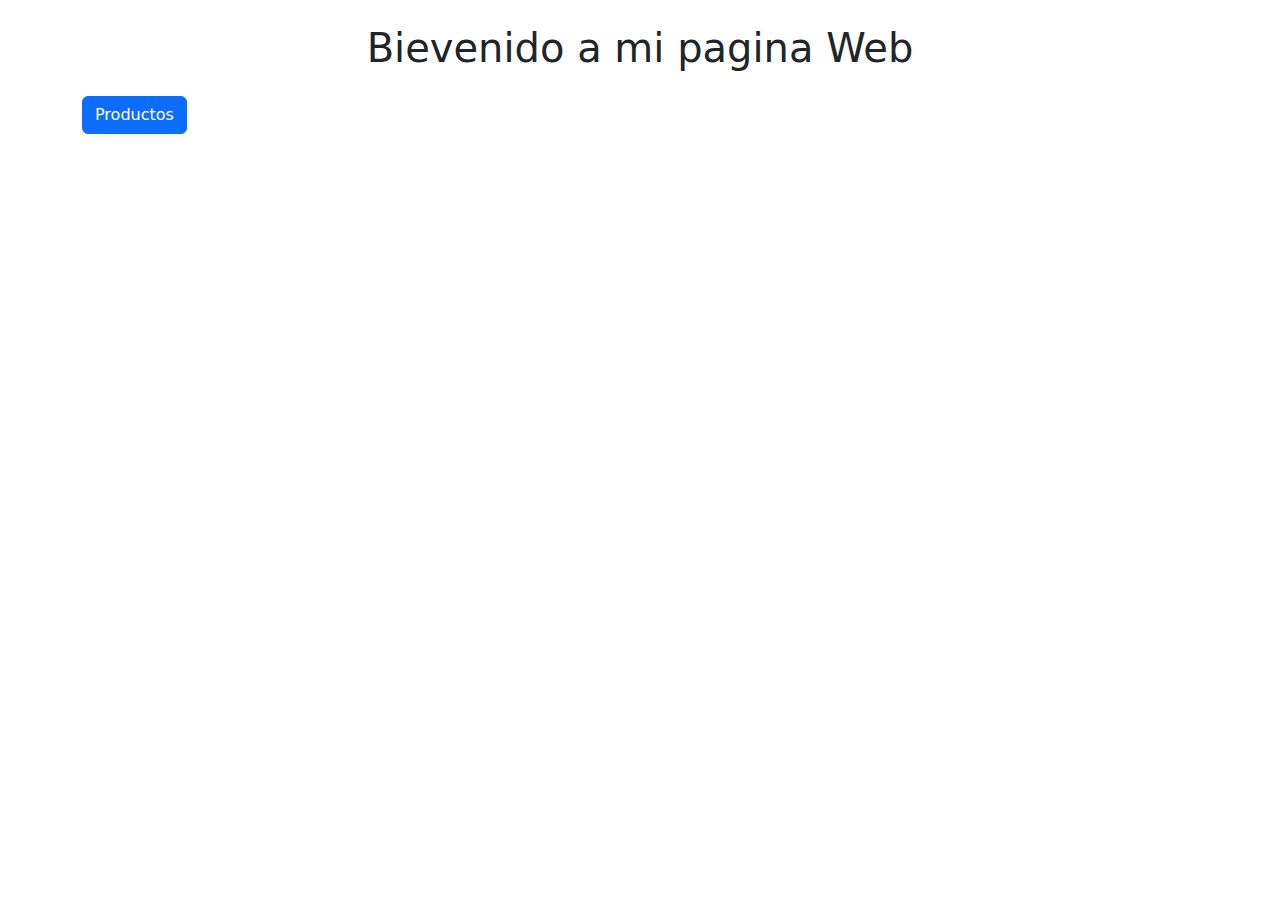
<file: src/main/resources/static/index.html>
<!doctype html>
<html lang="en">
  <head>
    <meta charset="utf-8">
    <meta name="viewport" content="width=device-width, initial-scale=1">
    <title>Best Store</title>
    <link href="https://cdn.jsdelivr.net/npm/bootstrap@5.3.3/dist/css/bootstrap.min.css" rel="stylesheet" integrity="sha384-QWTKZyjpPEjISv5WaRU9OFeRpok6YctnYmDr5pNlyT2bRjXh0JMhjY6hW+ALEwIH" crossorigin="anonymous">
  </head>
  <body>
   
	<div class="container">
	<h1 class="text-center my-4">Bievenido a mi pagina Web</h1>
	
	<a class="btn btn-primary" href="/productos">Productos</a>
	</div>
	
    <script src="https://cdn.jsdelivr.net/npm/bootstrap@5.3.3/dist/js/bootstrap.bundle.min.js" integrity="sha384-YvpcrYf0tY3lHB60NNkmXc5s9fDVZLESaAA55NDzOxhy9GkcIdslK1eN7N6jIeHz" crossorigin="anonymous"></script>
  </body>
</html>
</file>
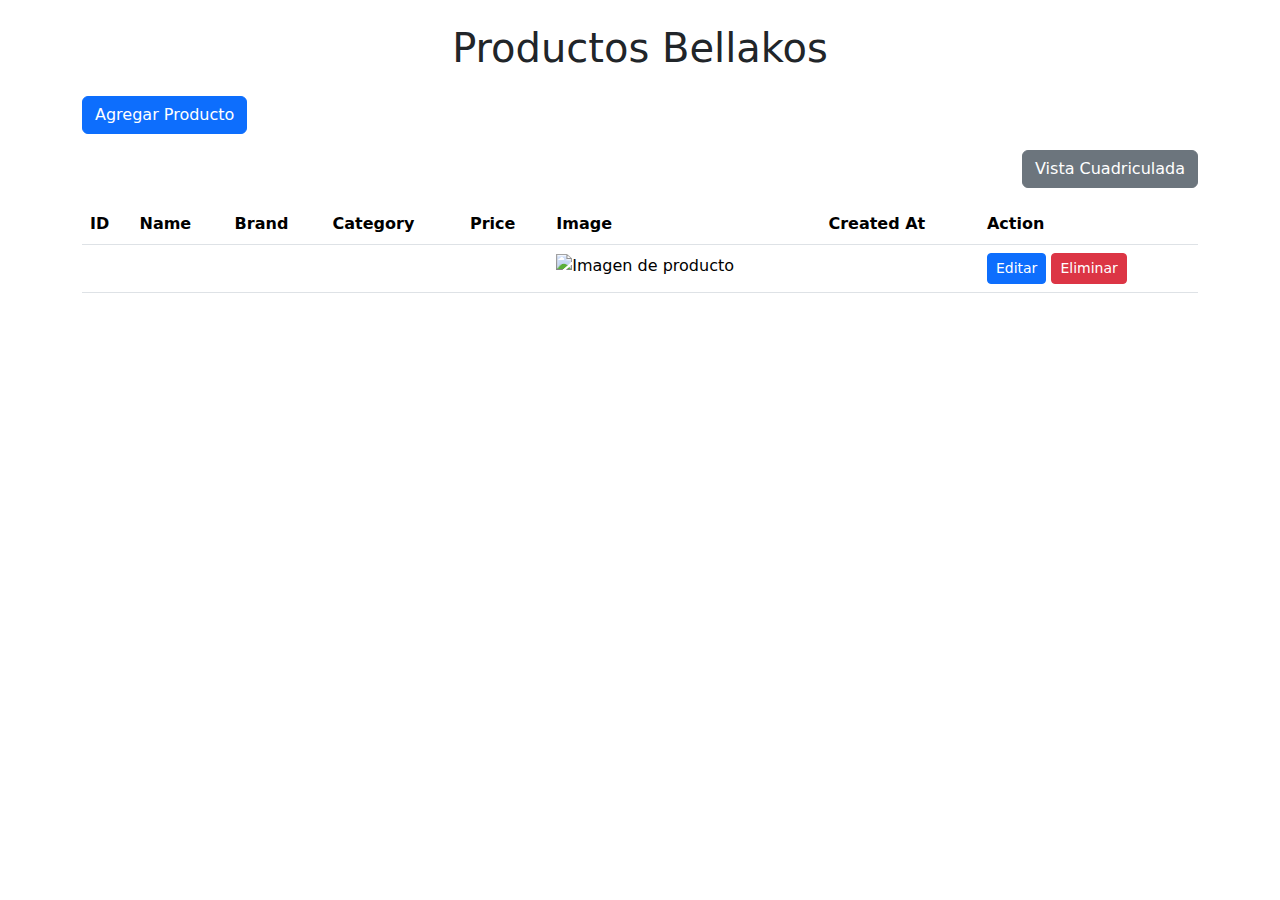
<file: src/main/resources/templates/index.html>
<!doctype html>
<html lang="en">
<head>
<meta charset="utf-8">
<meta name="viewport" content="width=device-width, initial-scale=1">
<title>Best Store</title>
<link
	href="https://cdn.jsdelivr.net/npm/bootstrap@5.3.3/dist/css/bootstrap.min.css"
	rel="stylesheet"
	integrity="sha384-QWTKZyjpPEjISv5WaRU9OFeRpok6YctnYmDr5pNlyT2bRjXh0JMhjY6hW+ALEwIH"
	crossorigin="anonymous">
	
</head>
<body>
	<div class="container">
		<h1 class="text-center my-4">Productos Bellakos</h1>
		<a class="btn btn-primary" href="/productos/create">Agregar
			Producto</a>
<div class="text-end">
    <a class="btn btn-secondary my-3" href="/productos/cuadricula">Vista Cuadriculada</a>
</div>
			

		<table class="table">
			<thead>
				<tr>
					<th>ID</th>
					<th>Name</th>
					<th>Brand</th>
					<th>Category</th>
					<th>Price</th>
					<th>Image</th>
					<th>Created At</th>
					<th>Action</th>
				</tr>
			</thead>
			<tbody>
				<tr th:each="producto : ${productos}">
					<td th:text="${producto.id}"></td>
					<td th:text="${producto.name}"></td>
					<td th:text="${producto.brand}"></td>
					<td th:text="${producto.category}"></td>
					<td th:text="${producto.price + ' Lujanes'}"></td>
					<td>
					<img th:src="@{/images/{img}(img=${producto.imageFileName})}" alt="Imagen de producto" width="100">

						</td>
					<td th:text="${producto.createdAt.toString().substring(0, 10)}"></td>
					<td style="white-space: nowrap">
					<a class="btn btn-primary btn-sm"
						th:href="@{/productos/edit(id=${producto.id})}">Editar</a>
					
						
						<a class="btn btn-danger btn-sm"
						th:href="@{/productos/delete(id=${producto.id})}"
						onclick="return confirm('¿Estás seguro?')">Eliminar</a></td>
				</tr>
			</tbody>
		</table>
	</div>

	<script
		src="https://cdn.jsdelivr.net/npm/bootstrap@5.3.3/dist/js/bootstrap.bundle.min.js"
		integrity="sha384-YvpcrYf0tY3lHB60NNkmXc5s9fDVZLESaAA55NDzOxhy9GkcIdslK1eN7N6jIeHz"
		crossorigin="anonymous"></script>
</body>
</html>
</file>
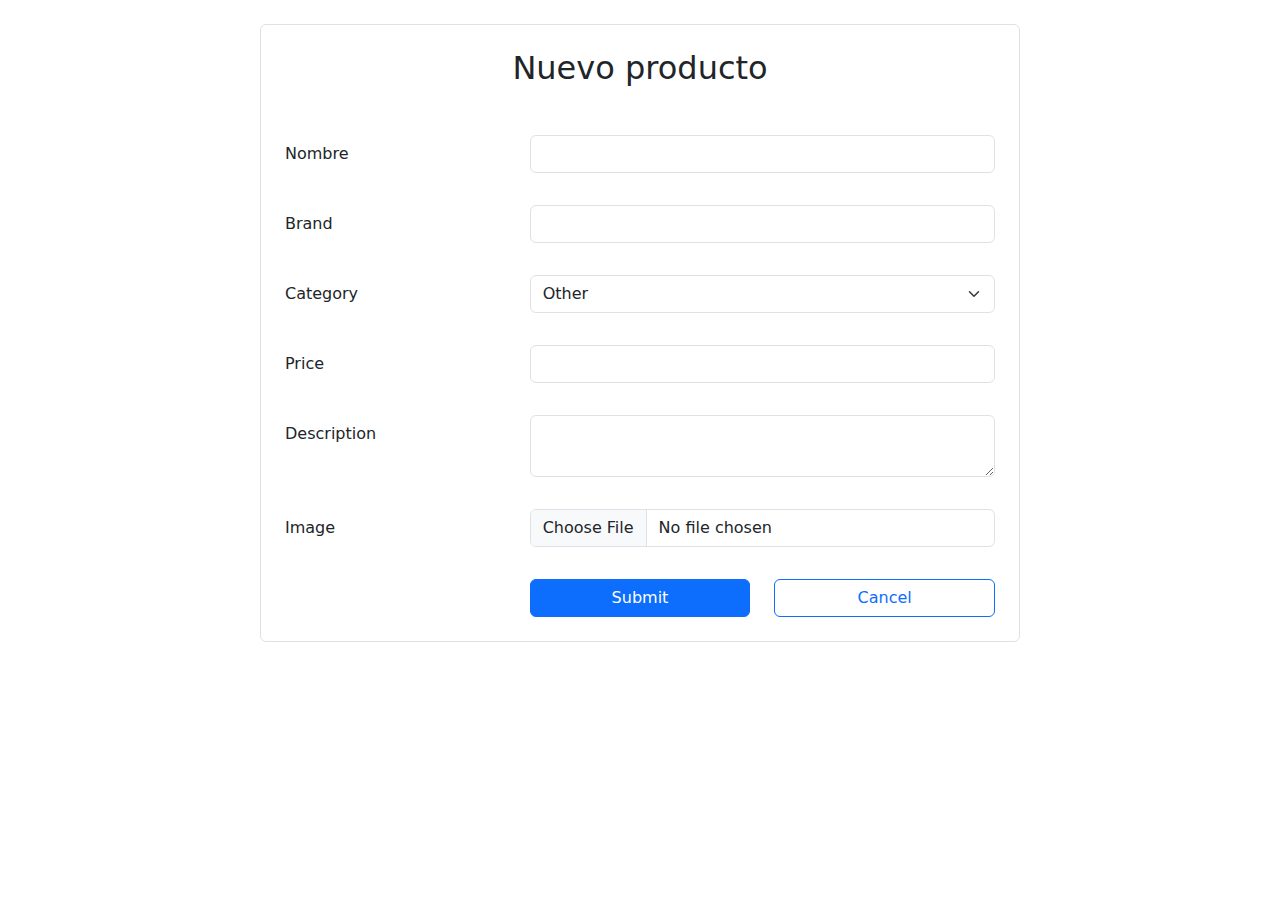
<file: src/main/resources/templates/productos/crearProducto.html>
<!doctype html>
<html lang="en">
<head>
    <meta charset="utf-8">
    <meta name="viewport" content="width=device-width, initial-scale=1">
    <title>Best Store</title>
    <link href="https://cdn.jsdelivr.net/npm/bootstrap@5.3.3/dist/css/bootstrap.min.css" 
          rel="stylesheet"
          integrity="sha384-QWTKZyjpPEjISv5WaRU9OFeRpok6YctnYmDr5pNlyT2bRjXh0JMhjY6hW+ALEwIH"
          crossorigin="anonymous">
</head>
<body>

    <div class="container">
        <div class="row">
            <div class="col-md-8 mx-auto rounded border p-4 m-4">
                <h2 class="text-center mb-5">Nuevo producto</h2>

			<form method="post" enctype="multipart/form-data" th:action="@{/productos/create}" th:object="${productoDto}">
                
                    <div class="row mb-3">
                        <label class="col-sm-4 col-form-label">Nombre</label>
                        <div class="col-sm-8">
                            <input class="form-control" th:field="*{name}">
                            <p th:if="${#fields.hasErrors('name')}" th:errorClass="text-danger"
                               th:errors="*{name}"></p>
                        </div>
                    </div>

                    <div class="row mb-3">
                        <label class="col-sm-4 col-form-label">Brand</label>
                        <div class="col-sm-8">
                            <input class="form-control" th:field="*{brand}"> 
                            <p th:if="${#fields.hasErrors('brand')}" th:errorClass="text-danger"
                               th:errors="*{brand}"></p>
                        </div>
                    </div>

                    <div class="row mb-3">
                        <label class="col-sm-4 col-form-label">Category</label>
                        <div class="col-sm-8">
                            <select class="form-select" th:field="*{category}">
                                <option value='Other'>Other</option>
                                <option value='Phones'>Phones</option>
                                <option value='Computers'>Computers</option>
                                <option value='Accesories'>Accesories</option>
                                <option value='Cameras'>Cameras</option>
                            </select>
                            <p th:if="${#fields.hasErrors('category')}" th:errorClass="text-danger"
                               th:errors="*{category}"></p>
                        </div>
                    </div>

                    <div class="row mb-3">
                        <label class="col-sm-4 col-form-label">Price</label>
                        <div class="col-sm-8">
                            <input class="form-control" type="number" step="0.01" min="0"
                                   th:field="*{price}">
                            <p th:if="${#fields.hasErrors('price')}" th:errorClass="text-danger"
                               th:errors="*{price}"></p>
                        </div>
                    </div>

                    <div class="row mb-3">
                        <label class="col-sm-4 col-form-label">Description</label>
                        <div class="col-sm-8">
                            <textarea class="form-control" th:field="*{description}"></textarea>
                            <p th:if="${#fields.hasErrors('description')}" th:errorClass="text-danger"
                               th:errors="*{description}"></p>
                        </div>
                    </div>

                    <div class="row mb-3">
                        <label class="col-sm-4 col-form-label">Image</label>
                        <div class="col-sm-8">
                            <input class="form-control" type="file" name="imageFile">
                            <p th:if="${#fields.hasErrors('imageFile')}" th:errorClass="text-danger"
                               th:errors="*{imageFile}"></p>
                        </div>
                    </div>

                    <div class="row">
                        <div class="offset-sm-4 col-sm-4 d-grid">
                            <button type="submit" class="btn btn-primary">Submit</button>
                        </div>
                        <div class="col-sm-4 d-grid">
                            <a class="btn btn-outline-primary" href="/productos" role="button">Cancel</a>
                        </div>
                    </div>

                </form>
            </div>
        </div>
    </div>

    <script src="https://cdn.jsdelivr.net/npm/bootstrap@5.3.3/dist/js/bootstrap.bundle.min.js"
            integrity="sha384-YvpcrYf0tY3lHB60NNkmXc5s9fDVZLESaAA55NDzOxhy9GkcIdslK1eN7N6jIeHz"
            crossorigin="anonymous"></script>
</body>
</html>
</file>
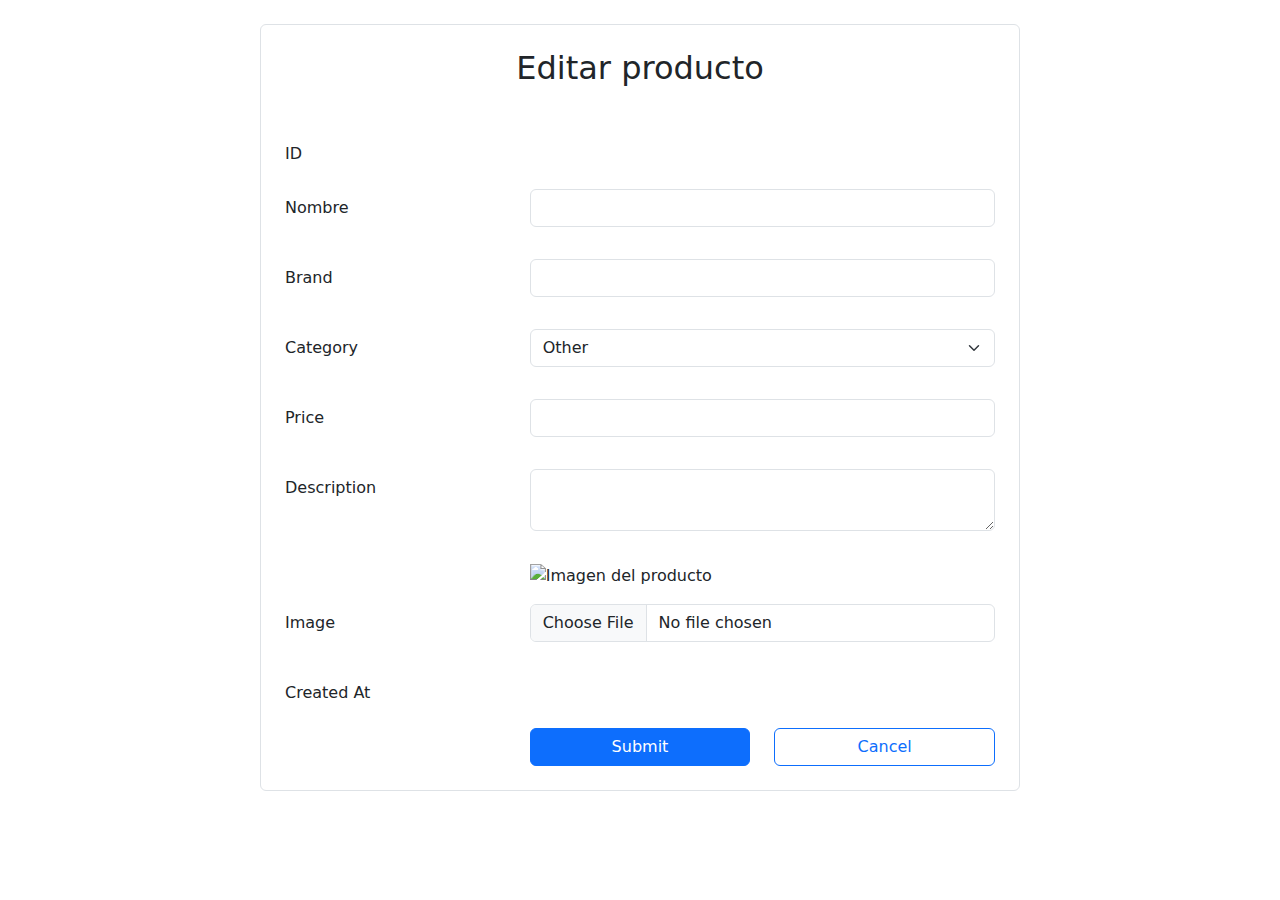
<file: src/main/resources/templates/productos/EditarProducto.html>
<!doctype html>
<html lang="en">
<head>
<meta charset="utf-8">
<meta name="viewport" content="width=device-width, initial-scale=1">
<title>Best Store</title>
<link
	href="https://cdn.jsdelivr.net/npm/bootstrap@5.3.3/dist/css/bootstrap.min.css"
	rel="stylesheet">
</head>
<body>

	<div class="container">
		<div class="row">
			<div class="col-md-8 mx-auto rounded border p-4 m-4">
				<h2 class="text-center mb-5">Editar producto</h2>

				<form method="post" enctype="multipart/form-data" th:object="${productoDto}">
					<div class="row mb-3">
						<label class="col-sm-4 col-form-label">ID</label>
						<div class="col-sm-8">
							<input readonly class="form-control-plaintext" th:value="${producto.id}">
						</div>
					</div>

					<div class="row mb-3">
						<label class="col-sm-4 col-form-label">Nombre</label>
						<div class="col-sm-8">
							<input class="form-control" th:field="${productoDto.name}">
							<p th:if="${#fields.hasErrors('name')}" th:classappend="text-danger" 
							th:errors="*${productoDto.name}"></p>
						</div>
					</div>

					<div class="row mb-3">
						<label class="col-sm-4 col-form-label">Brand</label>
						<div class="col-sm-8">
							<input class="form-control" th:field="${productoDto.brand}">
							<p th:if="${#fields.hasErrors('brand')}" th:classappend="text-danger" 
								th:errors="${productoDto.brand}"></p>
						</div>
					</div>

					<div class="row mb-3">
						<label class="col-sm-4 col-form-label">Category</label>
						<div class="col-sm-8">
							<select class="form-select" th:field="${productoDto.category}">
								<option value='Other'>Other</option>
								<option value='Phones'>Phones</option>
								<option value='Computers'>Computers</option>
								<option value='Accesories'>Accesories</option>
								<option value='Cameras'>Cameras</option>
							</select>
							<p th:if="${#fields.hasErrors('category')}" th:classappend="text-danger" 
							th:errors="${productoDto.category}"></p>
						</div>
					</div>

					<div class="row mb-3">
						<label class="col-sm-4 col-form-label">Price</label>
						<div class="col-sm-8">
							<input class="form-control" type="number" step="0.01" min="0" th:field="${productoDto.price}">
							<p th:if="${#fields.hasErrors('price')}" th:classappend="text-danger" 
							th:errors="${productoDto.price}"></p>
						</div>
					</div>

					<div class="row mb-3">
						<label class="col-sm-4 col-form-label">Description</label>
						<div class="col-sm-8">
							<textarea class="form-control" th:field="${productoDto.description}"></textarea>
							<p th:if="${#fields.hasErrors('description')}" th:classappend="text-danger" 
							th:errors="${productoDto.description}"></p>
						</div>
					</div>

					<div class="row mb-3">
						<div class="offset-sm-4 col-sm-8">
							<img th:src="@{'/images/' + ${producto.imageFileName}}"
								alt="Imagen del producto" width="150">
						</div>
					</div>

					<div class="row mb-3">
						<label class="col-sm-4 col-form-label">Image</label>
						<div class="col-sm-8">
							<input class="form-control" type="file" th:field="${productoDto.imageFile}">
							<p th:if="${#fields.hasErrors('imageFile')}" th:errorclass="text-danger" 
							th:errors="${productoDto.imageFile}"></p>
						</div>
					</div>

					<div class="row mb-3">
						<label class="col-sm-4 col-form-label">Created At </label>
						<div class="col-sm-8">
							<input readonly class="form-control-plaintext" th:value="${producto.createdAt}">
						</div>
					</div>

					<div class="row">
						<div class="offset-sm-4 col-sm-4 d-grid">
							<button type="submit" class="btn btn-primary">Submit</button>
						</div>
						<div class="col-sm-4 d-grid">
							<a class="btn btn-outline-primary" href="/productos" role="button">Cancel</a>
						</div>
					</div>

				</form>
			</div>
		</div>
	</div>

	<script src="https://cdn.jsdelivr.net/npm/bootstrap@5.3.3/dist/js/bootstrap.bundle.min.js"></script>
</body>
</html>
</file>
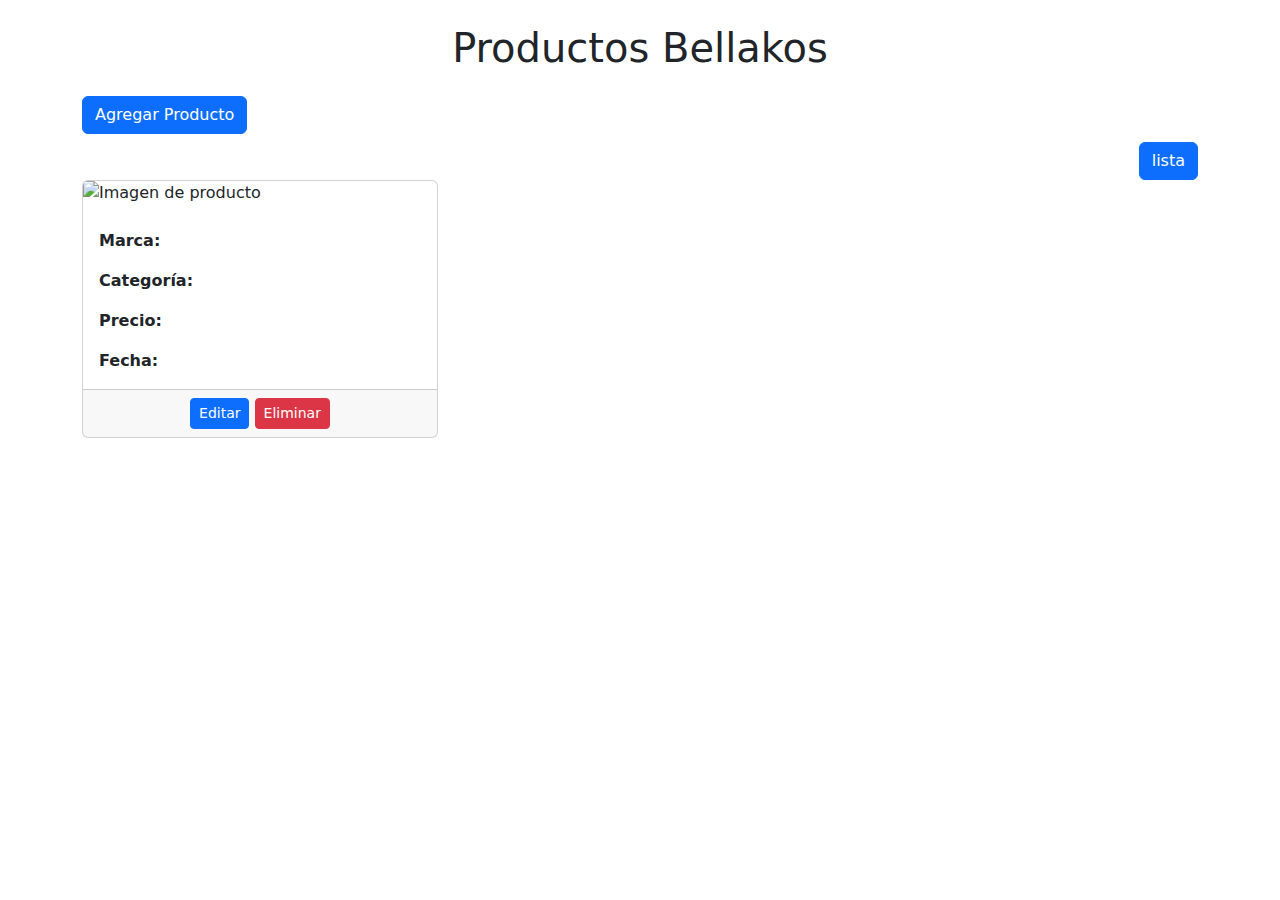
<file: src/main/resources/templates/vista/vistaCuadriculada.html>
<!doctype html>
<html lang="en">
<head>
<meta charset="utf-8">
<meta name="viewport" content="width=device-width, initial-scale=1">
<title>Best Store</title>
<link
	href="https://cdn.jsdelivr.net/npm/bootstrap@5.3.3/dist/css/bootstrap.min.css"
	rel="stylesheet"
	integrity="sha384-QWTKZyjpPEjISv5WaRU9OFeRpok6YctnYmDr5pNlyT2bRjXh0JMhjY6hW+ALEwIH"
	crossorigin="anonymous">
		<link rel="stylesheet" th:href="@{/estilos/EstiloCarta.css}">
	
</head>
<body>
	<div class="container">
		<h1 class="text-center my-4">Productos Bellakos</h1>
		<a class="btn btn-primary mb-2" href="/productos/create">Agregar Producto</a>
		<div class="text-end">
    <a class="btn btn-primary" href="/productos">lista</a>
</div>

		<div class="row row-cols-1 row-cols-md-3 g-4">
			<div class="col" th:each="product : ${productos}">
				<div class="card h-100">
<img th:src="@{/images/{img}(img=${product.imageFileName})}" 
     class="card-img-top fixed-img" 
     alt="Imagen de producto">
					<div class="card-body">
						<h5 class="card-title" th:text="${product.name}"></h5>
						<p class="card-text"><strong>Marca:</strong> <span th:text="${product.brand}"></span></p>
						<p class="card-text"><strong>Categoría:</strong> <span th:text="${product.category}"></span></p>
						<p class="card-text"><strong>Precio:</strong> <span th:text="${product.price + ' $'}"></span></p>
						<p class="card-text"><strong>Fecha:</strong> <span th:text="${product.createdAt.toString().substring(0, 10)}"></span></p>
					</div>
					<div class="card-footer text-center">
						<a class="btn btn-primary btn-sm" th:href="@{/productos/edit(id=${product.id})}">Editar</a>
						<a class="btn btn-danger btn-sm" th:href="@{/productos/delete(id=${product.id})}" onclick="return confirm('¿Estás seguro?')">Eliminar</a>
					</div>
				</div>
			</div>
		</div>

	</div>

	<script
		src="https://cdn.jsdelivr.net/npm/bootstrap@5.3.3/dist/js/bootstrap.bundle.min.js"
		integrity="sha384-YvpcrYf0tY3lHB60NNkmXc5s9fDVZLESaAA55NDzOxhy9GkcIdslK1eN7N6jIeHz"
		crossorigin="anonymous"></script>
</body>
</html>
</file>
